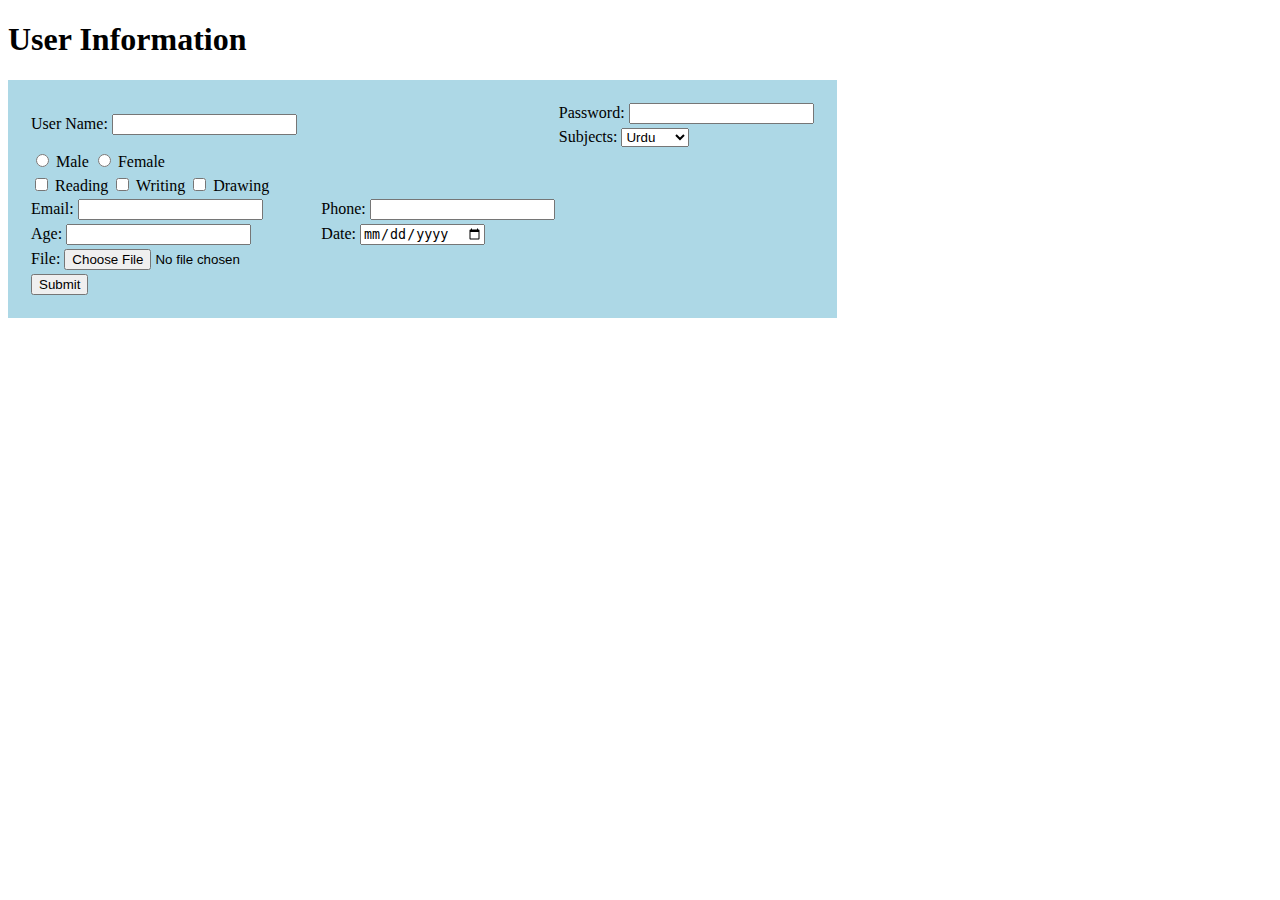
<file: home.html>
<!DOCTYPE html>
<html lang="en">
<head>
    <meta charset="UTF-8">
    <meta name="viewport" content="width=device-width, initial-scale=1.0">
    <title>Document</title>
</head>
<body>
    <header>
        <h1>User Information</h1>
    </header>
    <main>
        <form action="">
            <table style="background-color: lightblue; padding: 20px;">
                <tr>
                    <td rowspan="2" colspan="2"><label for="">User Name:</label>
                    <input type="text"></td>
                    <td><label for="">Password:</label>
                    <input type="password"></td>
                </tr>
                <tr>
                    <td><label for="">Subjects:</label>
                    <select>
                        <option value="Urdu">Urdu</option>
                        <option value="English">English</option>
                        <option value="Math">Math</option>
                        <option value="Physics">Physics</option>
                    </select></td>
                </tr>
                <tr>
                    <td><input type="radio" name="gender" value="male">
                    <label for="male">Male</label>

                    <input type="radio" name="gender" value="female">
                    <label for="female">Female</label></td>
                </tr>
                <tr>
                    <td><input type="checkbox" name="hobby" value="reading">
                    <label for="reading">Reading</label>
                    
                    <input type="checkbox" name="hobby" value="writing">
                    <label for="writing">Writing</label>
                    
                    <input type="checkbox" name="hobby" value="drawing">
                    <label for="drawing">Drawing</label></td>
                </tr>
                <tr>
                    <td><label for="email">Email:</label>
                    <input type="email"></td>
                    <td><label for="phone">Phone:</label>
                    <input type="tel"></td>
                </tr>
                <tr>
                    <td><label for="age">Age:</label>
                    <input type="number"></td>
                    <td><label for="date">Date:</label>
                    <input type="date"></td>
                </tr>
                <tr>
                    <td><label for="file">File:</label>
                    <input type="file"></td>
                </tr>
                <tr>
                    <td><input type="submit" value="Submit"></td>
                </tr>
            </table>
        </form>
    </main>
</body>
</html>
</file>
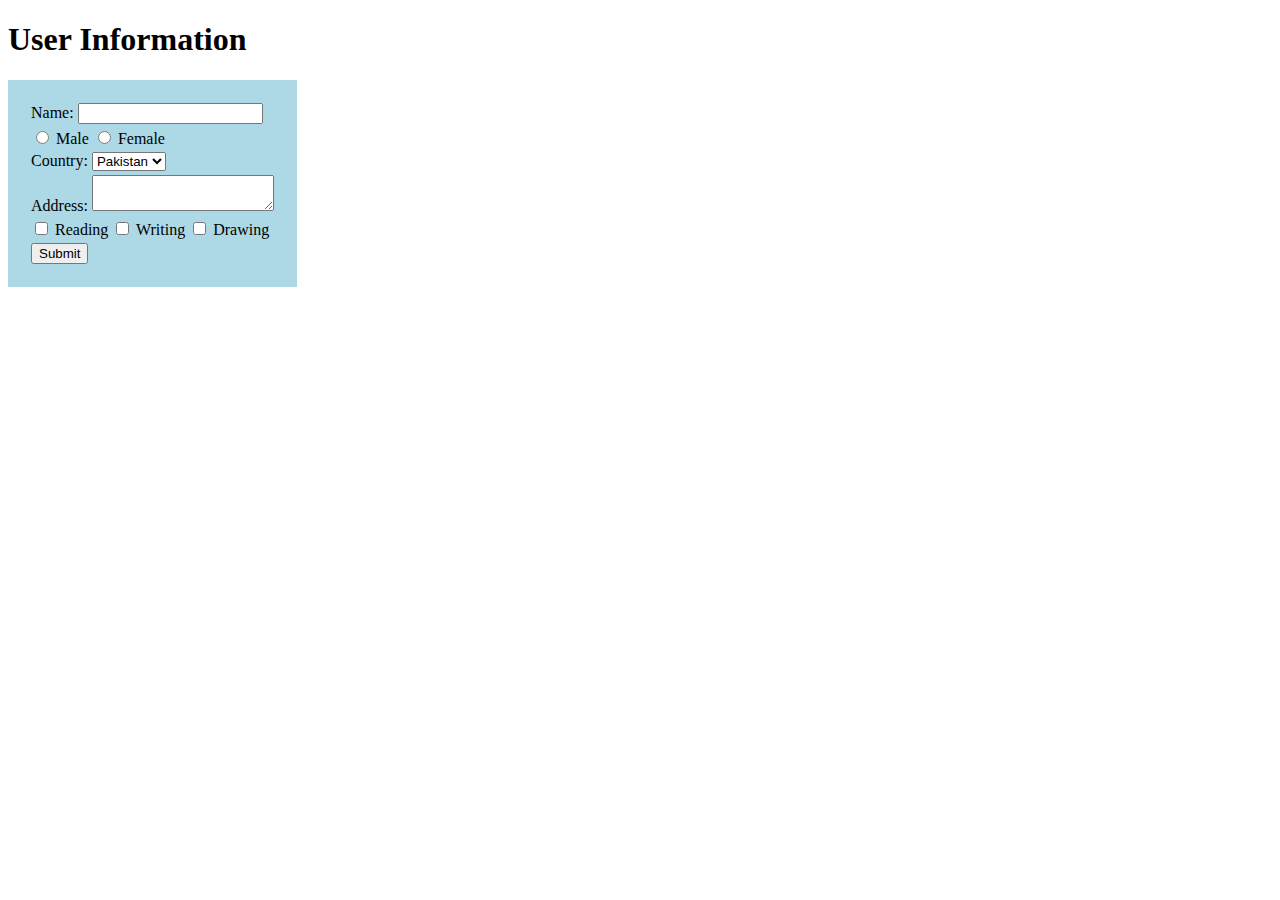
<file: home2.html>
<!DOCTYPE html>
<html lang="en">
<head>
    <meta charset="UTF-8">
    <meta name="viewport" content="width=device-width, initial-scale=1.0">
    <title>Document</title>
</head>

<body>
    <header>
        <h1>User Information</h1>
    </header>
    <main >
        <form action="">
        <table style="background-color: lightblue; padding: 20px;">
            <tr>
                <td >
                    <label for="name">Name:</label>
                    <input type="text">
                </td>
            </tr>
            <tr>
                <td>
                    <input type="radio" name="gender" value="male" >
                    <label for="male">Male</label>
                    <input type="radio" name="gender" value="female">
                    <label for="female">Female</label>
                </td>
            </tr>
            <tr>
                <td>
                    <label for="country">Country:</label>
                    <select name="" id="">
                        <option value="pk">Pakistan</option>
                        <option value="us">US</option>
                    </select>
                </td>
            </tr>
            <tr>
                <td>
                    <label for="address">Address:</label>
                    <textarea name="" id=""></textarea>
                </td>
            </tr>
            <tr>
                <td>
                    <input type="checkbox" name="hobby" value="reading">
                    <label for="reading">Reading</label>
                    <input type="checkbox" name="hobby" value="writing">
                    <label for="writing">Writing</label>
                    <input type="checkbox" name="hobby" value="drawing">
                    <label for="drawing">Drawing</label>
                </td>
            </tr>
            <tr>
                <td>
                    <input type="submit" name="Submit">
                </td>
            </tr>
        </table>
        </form>
    </main>
</body>
</html>
</file>
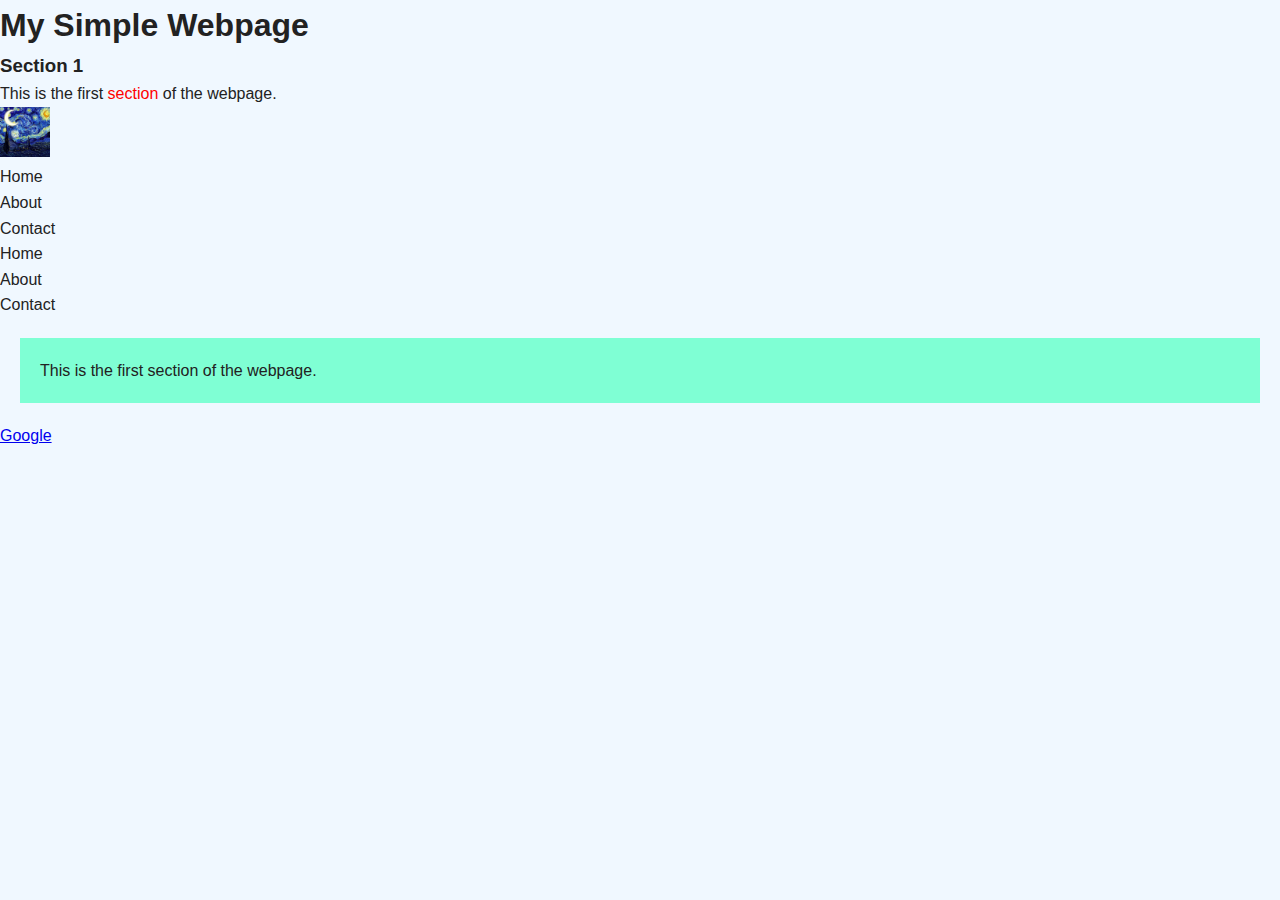
<file: home3.html>
<!DOCTYPE html>
<html lang="en">
<head>
    <meta charset="UTF-8">
    <meta name="viewport" content="width=device-width, initial-scale=1.0">
    <title>Document</title>
    <link rel="stylesheet" href="style.css">
</head>
<body>
    <header>
        <h1>My Simple Webpage</h1>
    </header>

    <main>
        <div>
            <h3 class="red-text">Section 1</h3>
            <p class="red-text">This is the first <span style="color: red;">section</span> of the webpage.</p>
            <img width="50px" height="50px" src="profile.jpg" alt="profile">
            <ul>
                <li>Home</li>
                <li>About</li>
                <li>Contact</li>
            </ul>

            <ol>
                <li>Home</li>
                <li>About</li>
                <li>Contact</li>
            </ol>

            <div style="background-color: aquamarine; padding: 20px; margin: 20px;">
                <p class="red-text">This is the first <span id="p2">section</span> of the webpage.</p>
            </div>
            
            <a href="https://www.google.com" target="_blank">Google</a>
        </div> 
    </main>
</body>
</html>
</file>
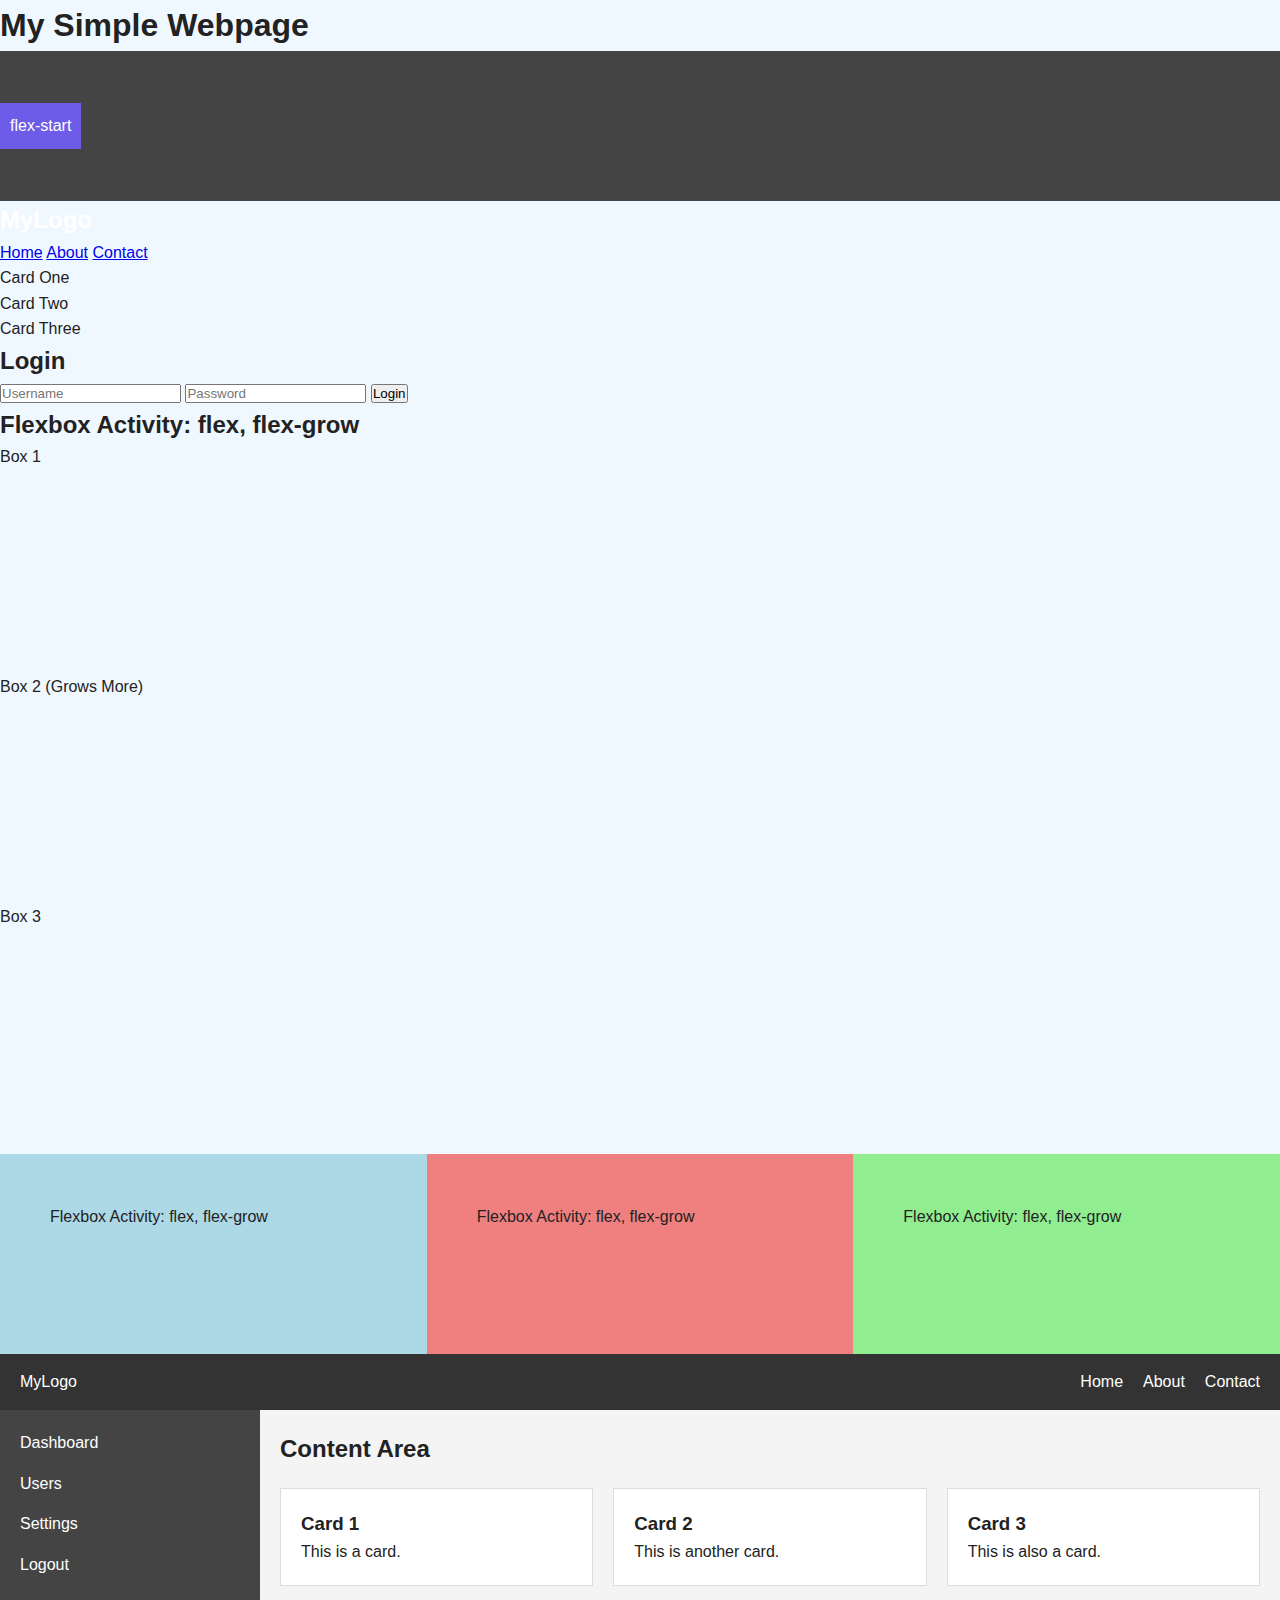
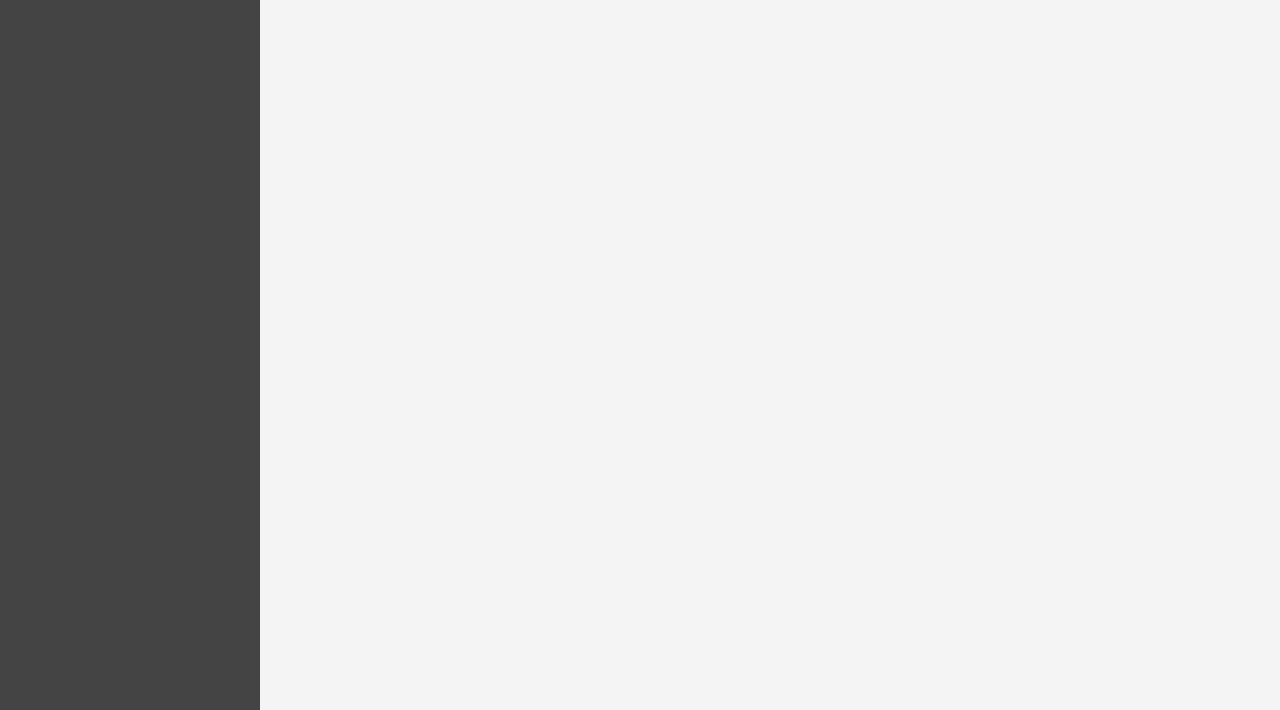
<file: home4.html>
<!DOCTYPE html>
<html lang="en">
<head>
    <meta charset="UTF-8">
    <meta name="viewport" content="width=device-width, initial-scale=1.0">
    <title>Document</title>
    <link rel="stylesheet" href="style.css">
</head>
<body>
    <header>
        <h1>My Simple Webpage</h1>
    </header>
    <div style="display: flex; height: 150px; background:#444; align-items: center;">
        <div style="background:#6c5ce7; padding:10px; color:white;">flex-start</div>
    </div>
    <nav class="navbar">
        <div class="logo">MyLogo</div>
        <div class="links">
            <a href="#">Home</a>
            <a href="#">About</a>
            <a href="#">Contact</a>
        </div>
    </nav>

    <main>
        <div class="card-container">
            <div class="card">Card One</div>
            <div class="card">Card Two</div>
            <div class="card">Card Three</div>
        </div>
        <div class="login-container">
            <form class="login-box">
                <h2>Login</h2>
                <input type="text" placeholder="Username">
                <input type="password" placeholder="Password">
                <button>Login</button>
            </form>
        </div>
        <h2>Flexbox Activity: flex, flex-grow</h2>
        <div class="flex-activity">
            <div class="box">Box 1</div>
            <div class="box grow">Box 2 (Grows More)</div>
            <div class="box">Box 3</div>
        </div>
        <div style="display: flex; margin-top: 20px; flex-direction: row;">
            <div style="padding: 50px; background-color: lightblue; width: 100%; height: 100px;">
                <p>Flexbox Activity: flex, flex-grow</p>
            </div>
            <div style="padding: 50px; background-color: lightcoral; width: 100%; height: 100px;">
                <p>Flexbox Activity: flex, flex-grow</p>
            </div>
            <div style="padding: 50px; background-color: lightgreen; width: 100%; height: 100px;">
                <p>Flexbox Activity: flex, flex-grow</p>
            </div>
        </div>
        
        <div style="margin:0; font-family:Arial, sans-serif;">

            <div style="
                background:#333; 
                color:white; 
                padding:15px 20px;
                display:flex;
                justify-content:space-between;
                align-items:center;
            ">
                <div>MyLogo</div>
                <div style="display:flex; gap:20px;">
                    <a href="#" style="color:white; text-decoration:none;">Home</a>
                    <a href="#" style="color:white; text-decoration:none;">About</a>
                    <a href="#" style="color:white; text-decoration:none;">Contact</a>
                </div>
            </div>

            <div style="display:flex; height:100vh;">

                <div style="
                    width:220px;
                    background:#444;
                    color:white;
                    padding:20px;
                    display:flex;
                    flex-direction:column;
                    gap:15px;
                ">
                    <div>Dashboard</div>
                    <div>Users</div>
                    <div>Settings</div>
                    <div>Logout</div>
                </div>

                <div style="
                    flex:1; 
                    padding:20px; 
                    background:#f4f4f4;
                ">

                    <h2>Content Area</h2>

                    <div style="
                        display:flex; 
                        gap:20px; 
                        margin-top:20px;
                    ">
                        <div style="
                            flex:1;
                            background:white; 
                            padding:20px; 
                            border:1px solid #ddd;
                        ">
                            <h3>Card 1</h3>
                            <p>This is a card.</p>
                        </div>

                        <div style="
                            flex:1;
                            background:white; 
                            padding:20px; 
                            border:1px solid #ddd;
                        ">
                            <h3>Card 2</h3>
                            <p>This is another card.</p>
                        </div>

                        <div style="
                            flex:1;
                            background:white; 
                            padding:20px; 
                            border:1px solid #ddd;
                        ">
                            <h3>Card 3</h3>
                            <p>This is also a card.</p>
                        </div>
                    </div>

                </div>
            </div>

        </div>
    </main>
</body>
</html>
</file>
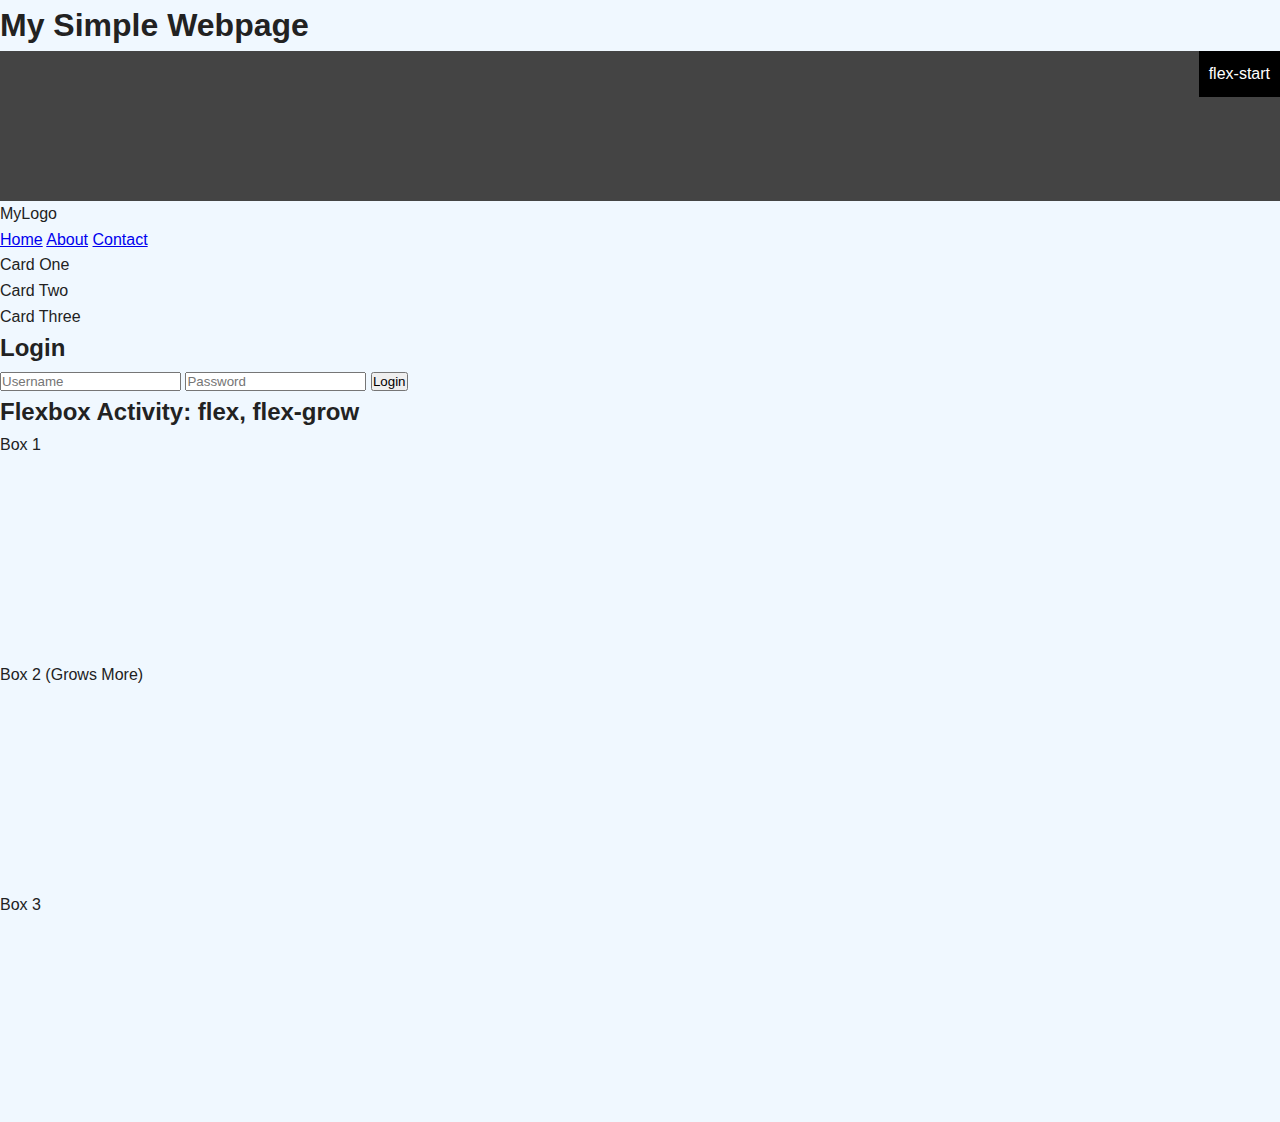
<file: home5.html>
<!DOCTYPE html>
<html lang="en">
<head>
    <meta charset="UTF-8">
    <meta name="viewport" content="width=device-width, initial-scale=1.0">
    <title>Document</title>
    <link rel="stylesheet" href="style.css">
</head>
<body>
    <header>
        <h1>My Simple Webpage</h1>
    </header>
    <div style="display: flex; height: 150px; background-color: #444; align-items: start; justify-content: end;" >
        <div style="background-color: black; color: white; padding: 10px;">
            flex-start
        </div>
    </div>
    <nav class="navbar">
        <div>MyLogo</div>
        <div class="links">
            <a href="#">Home</a>
            <a href="#">About</a>
            <a href="#">Contact</a>
        </div>
    </nav>
    <main>
        <div class="card-container">
            <div class="card">Card One</div>
            <div class="card">Card Two</div>
            <div class="card">Card Three</div>
        </div>
        <div class="login-container">
            <form action="" class="login-box">
                <h2>Login</h2>
                <input type="text" placeholder="Username">
                <input type="password" placeholder="Password">
                <button>Login</button>
            </form>
        </div>
        <h2>Flexbox Activity: flex, flex-grow</h2>
        <div class="flex-activity">
            <div class="box">Box 1</div>
            <div class="box grow">Box 2 (Grows More)</div>
            <div class="box">Box 3</div>
        </div>
    </main>
</body>
</html>
</file>
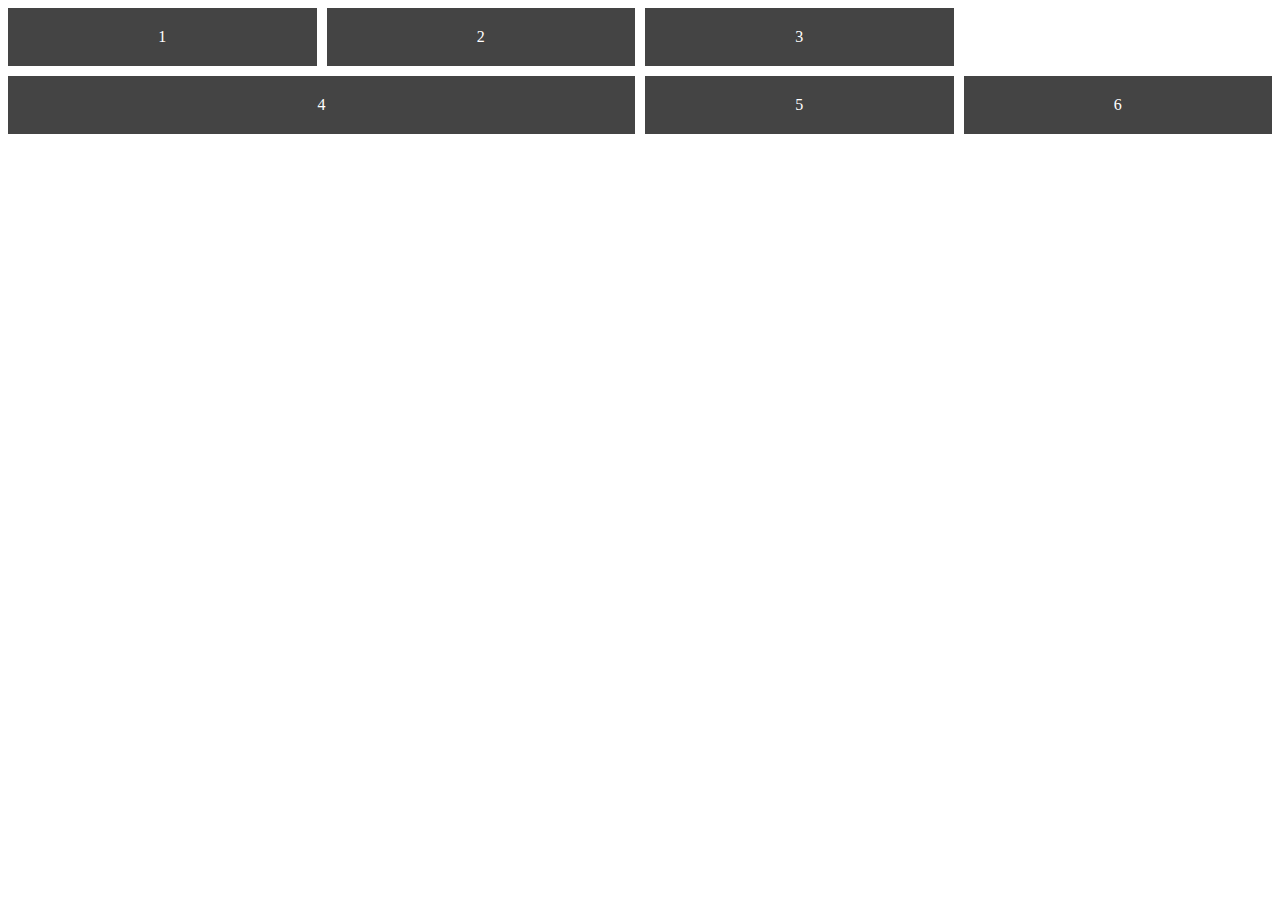
<file: home6.html>
<!DOCTYPE html>
<html lang="en">
<head>
    <meta charset="UTF-8">
    <meta name="viewport" content="width=device-width, initial-scale=1.0">
    <title>Grid Example</title>
</head>

<style>
  .gridbox {
    display: grid;
    grid-template-columns: repeat(4, 1fr);
    row-gap: 10px;
    column-gap: 10px;
  }

  .item {
    background: #444;
    color: white;
    padding: 20px;
    text-align: center;
    place-items: center;
  }
</style>

<body>
    <div class="gridbox">
        <div class="item">1</div>
        <div class="item">2</div>
        <div class="item">3</div>
        <div class="item" style="grid-column: span 2;">4</div>
        <div class="item">5</div>
        <div class="item">6</div>   
    </div>
</body>
</html>
</file>
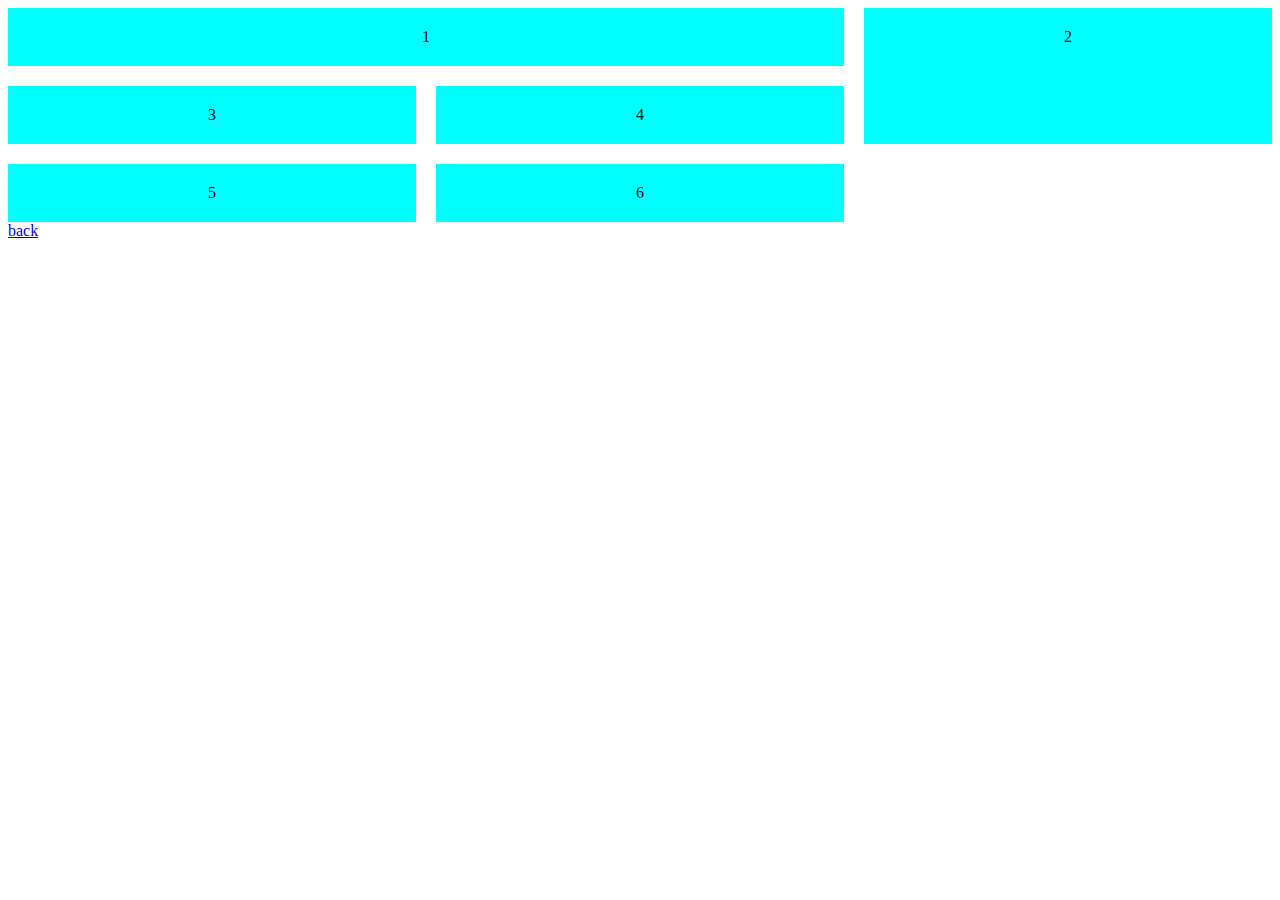
<file: home7.html>
<!DOCTYPE html>
<html lang="en">
<head>
    <meta charset="UTF-8">
    <meta name="viewport" content="width=device-width, initial-scale=1.0">
    <title>Document</title>
    
</head>
<style>
    .flexbox{
        display: grid;
        grid-template-columns: repeat(3, 1fr);
        row-gap: 20px;
        column-gap: 20px;
    }
    .item{
        background-color: aqua;
        padding: 20px;
        text-align: center;
        color: black;
    }
</style>
<body>
    <div class="flexbox" >
        <div class="item" style="grid-column: span 2;">1</div>
        <div class="item" style="grid-row: span 2;">2</div>
        <div class="item">3</div>
        <div class="item">4</div>
        <div class="item">5</div>
        <div class="item">6</div>
    </div>
    <a href="home4.html">back</a>
</body>
</html>
</file>
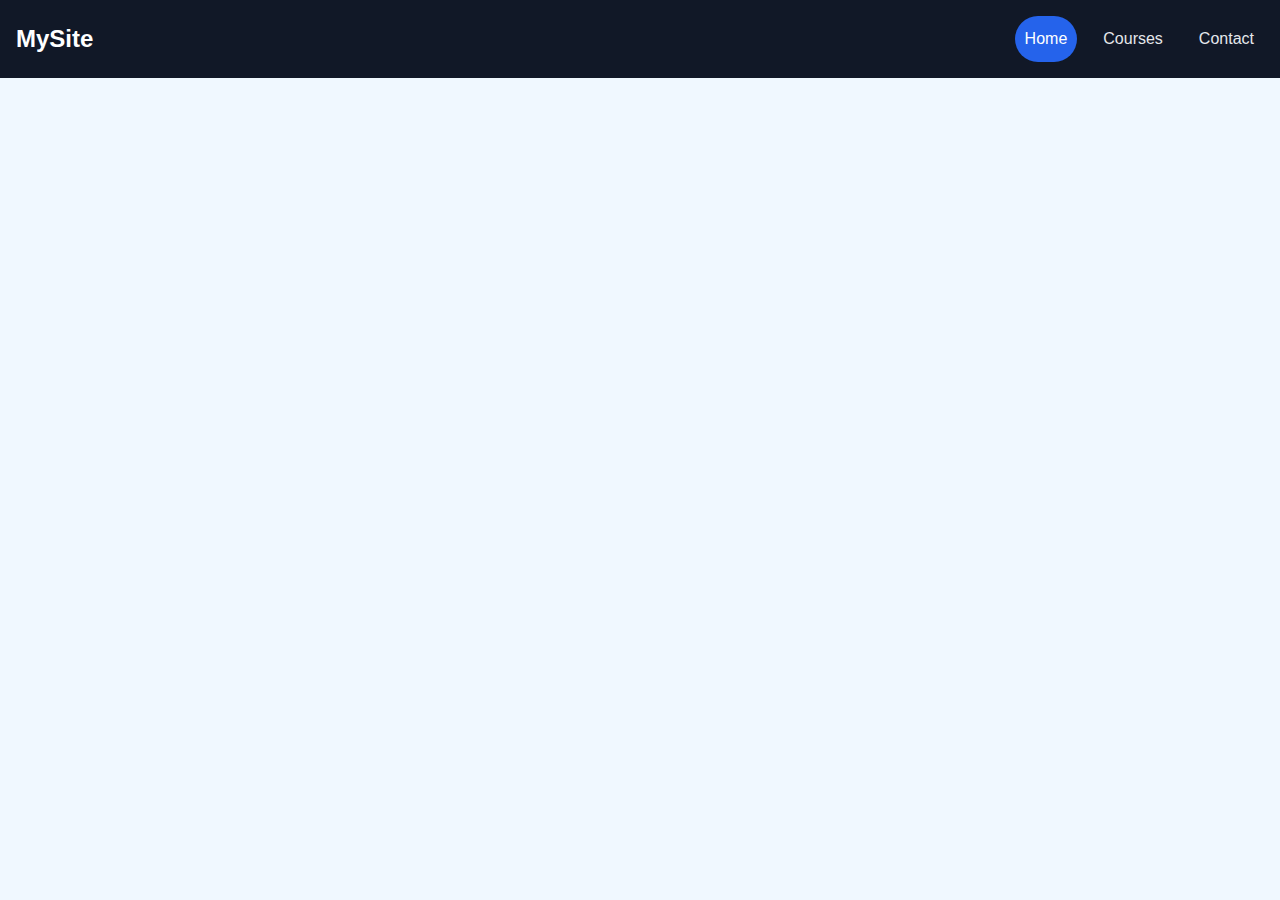
<file: test.html>
<!DOCTYPE html>
<html lang="en">
<head>
    <meta charset="UTF-8">
    <meta name="viewport" content="width=device-width, initial-scale=1.0">
    <title>Document</title>
    <link rel="stylesheet" href="style.css">
</head>
<body>
    <header class="site-header">
        <div class="logo">MySite</div>
        <nav class="nav">
            <a href="index.html" class="active">Home</a>
            <a href="courses.html">Courses</a>
            <a href="contact.html">Contact</a>
        </nav>
    </header>
    
</body>
</html>
</file>
<file: style.css>
*{
    margin: 0;
    padding: 0;
}

body{
    font-family: 'Poppins', sans-serif;
    line-height: 1.6;
    color: #222;
    background-color: aliceblue;
}

.site-header{
    display: flex;
    justify-content: space-between;
    align-items: center;
    padding: 1rem;
    background-color: #111827;
    color: #f9fabf
}

.logo{
    font-size: 1.5rem;
    font-weight: bold;
    color: white;
}

.nav{
    display: flex;
    gap: 1rem;
}

.nav a{
    color: #e5e7eb;
    text-decoration: none;
    padding: 10px;
    border-radius: 999px;
    transition: background 0.2s, color 0.2s;
    font-size: 16px
}

.nav a:hover{
    background-color: #374151;
    color: #fff;
}

.nav a.active{
    background-color: #2563eb;
    color: #fff;
}

.hero{
    padding: 4rem 8%;
    background: linear-gradient(135deg, #1d4ed8, pink, #0ea5e9);
    color: #111827;
}

.hero-content{
    max-width: 600px;
}

.hero-content h1{
    font-size: 2.5rem;
    margin-bottom: 1rem;
    color:white
}

.hero-content p{
    font-size: 1.2rem;
    margin-bottom: 1.5rem;
    color: white;
}

.btn{
    display: inline-block;
    padding: 10px 20px;
    background-color: #2563eb;
    color: #fff;
    text-decoration: none;
    border-radius: 999px;
    transition: background 0.2s, color 0.2s;
}

.btn:hover{
    background-color: #1d4ed8;
    color: #fff;
}

.features{
    padding: 0 8% 3rem;
}

.section-title{
    text-align: center;
    margin: 3rem 0 1.5rem;
    font-size: 1.7rem
}

.features-grid{
    display: grid;
    grid-template-columns: repeat(auto-fill, minmax(220px, 1fr));
    gap: 1.5rem
}

.feature-card{
    background-color: #fff;
    padding: 1.5rem;
    border-radius: 1rem;
    box-shadow: 0 6px 14px rgba(15, 23, 42, 0.08)
}

.wrapper{
    display: grid;
    gap: 10px;
    max-width: 900px;
    margin: 0 auto;
    grid-template-columns: repeat(3, 1fr);
}

.box{
    position: relative;
    overflow: hidden;
    border-radius: 10px;
    height: 230px;
}

.box img{
    width: 100%;
    height: 100%;
    object-fit: cover;
}

.c{
    grid-column: span 2
}

.b{
    grid-column: span 2;
}
</file>
